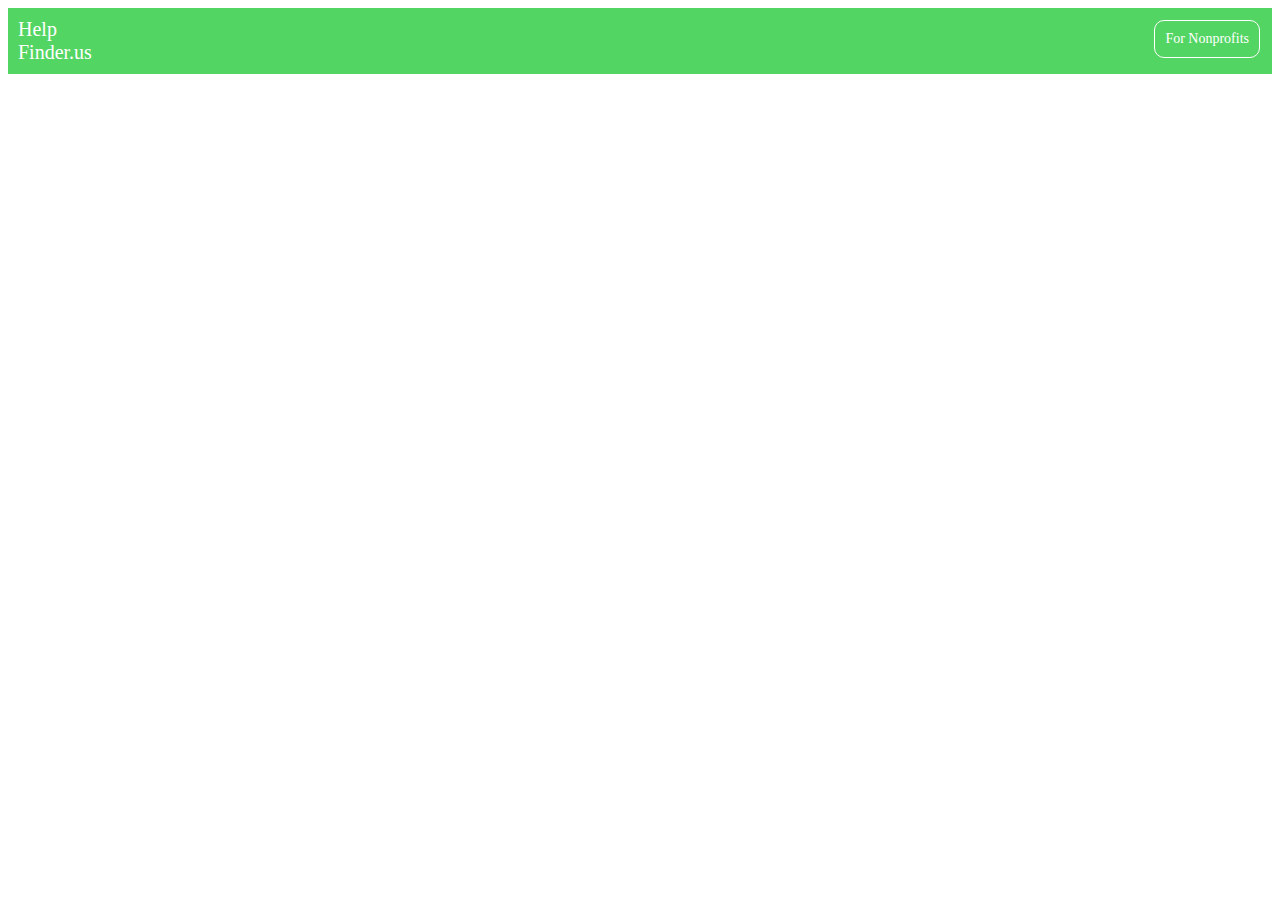
<file: header.html>
<!--
Prolog: Header.html

Purpose: Allow us to include a header at the top of every page of the website.
Preconditions: Click the helpfinder.us on the top left. Click the For Nonprofits button on the top right, opening a dropdown box.
	Click the login or register button from the dropdown box.
Postconditions: Page transition to the landing page, registration page, or login page depending on what button you press.  
-->

<!DOCTYPE html>
<html>
<head>
 <!--set the tab name to Help Finder-->
  <title>Help Finder</title>
  <style>/*CSS*/
ul {/*Set up the main header*/
    list-style-type: none;
    margin: 0;
    padding: 0;
    overflow: hidden;
    background-color: #53d563; /*green*/
    font-size:20px;
    width:100%;	
    /*position:fixed;*/
}

li {/*Allow everything on the header to be on the same line*/
    float: left;
}

li a, .dropbtn { /*Set up the text*/
    display: inline-block;
    color: white;
    text-align: left;
    padding: 10px;
    text-decoration: none;
}

li a:hover {
    /*background-color: #306cf2; /*pink*/
}
/*If you're mouse hovers over For Nonprofts it highlights pink*/
.dropbtn:hover, .dropdown:hover {
  background-color: #ff5882; /*pink*/
  border-radius: 10px;
}

li.dropdown { /*Set up the dropdown button for nonprofits*/
    float:right;
    border: solid 1px;
    border-radius: 10px;
    border-color: white;
    margin: 12px;
    font-size: 70%;
}


.dropdown-content { /*Set up the dropdown display*/
    display: none;
    position: absolute;
    background-color: white;
    min-width: 105px;
    box-shadow: #ebebeb;
}

.dropdown-content a { /*Set up the text for the dropdown display*/
    color: black;
    padding: 12px 16px;
    text-decoration: none;
    display: block;
    text-align: left;
}

/*Highlight the dropdown content gray*/
.dropdown-content a:hover {background-color: #ebebeb; /*gray*/}

/*Have the dropdown content be displayed as a block*/
.show {
  display:block;
}
</style>

</head>
<body>
<!--HTML setup-->
<ul>
  <li><a class="active" href="index.php">Help<br>Finder.us</a></li>
  <li class="dropdown">
    <a href="javascript:void(0)" class="dropbtn" onclick="myFunction()">For Nonprofits</a>
    <div class="dropdown-content" id="myDropdown">
      <a href="login.php">Login</a>
      <a href="register.php">Register</a>
      <a href="dashboard.php">Dashboard</a>
    </div>
  </li>
</ul>

<script>
//Javascript
/* When the user clicks on the button, 
toggle between hiding and showing the dropdown content */
function myFunction() {
    document.getElementById("myDropdown").classList.toggle("show");
}

// Close the dropdown if the user clicks outside of it
window.onclick = function(e) {
  if (!e.target.matches('.dropbtn')) {

    var dropdowns = document.getElementsByClassName("dropdown-content");
    for (var d = 0; d < dropdowns.length; d++) {
      var openDropdown = dropdowns[d];
      if (openDropdown.classList.contains('show')) {
        openDropdown.classList.remove('show');
      }
    }
  }
}
</script>

</body>
</html>
</file>
